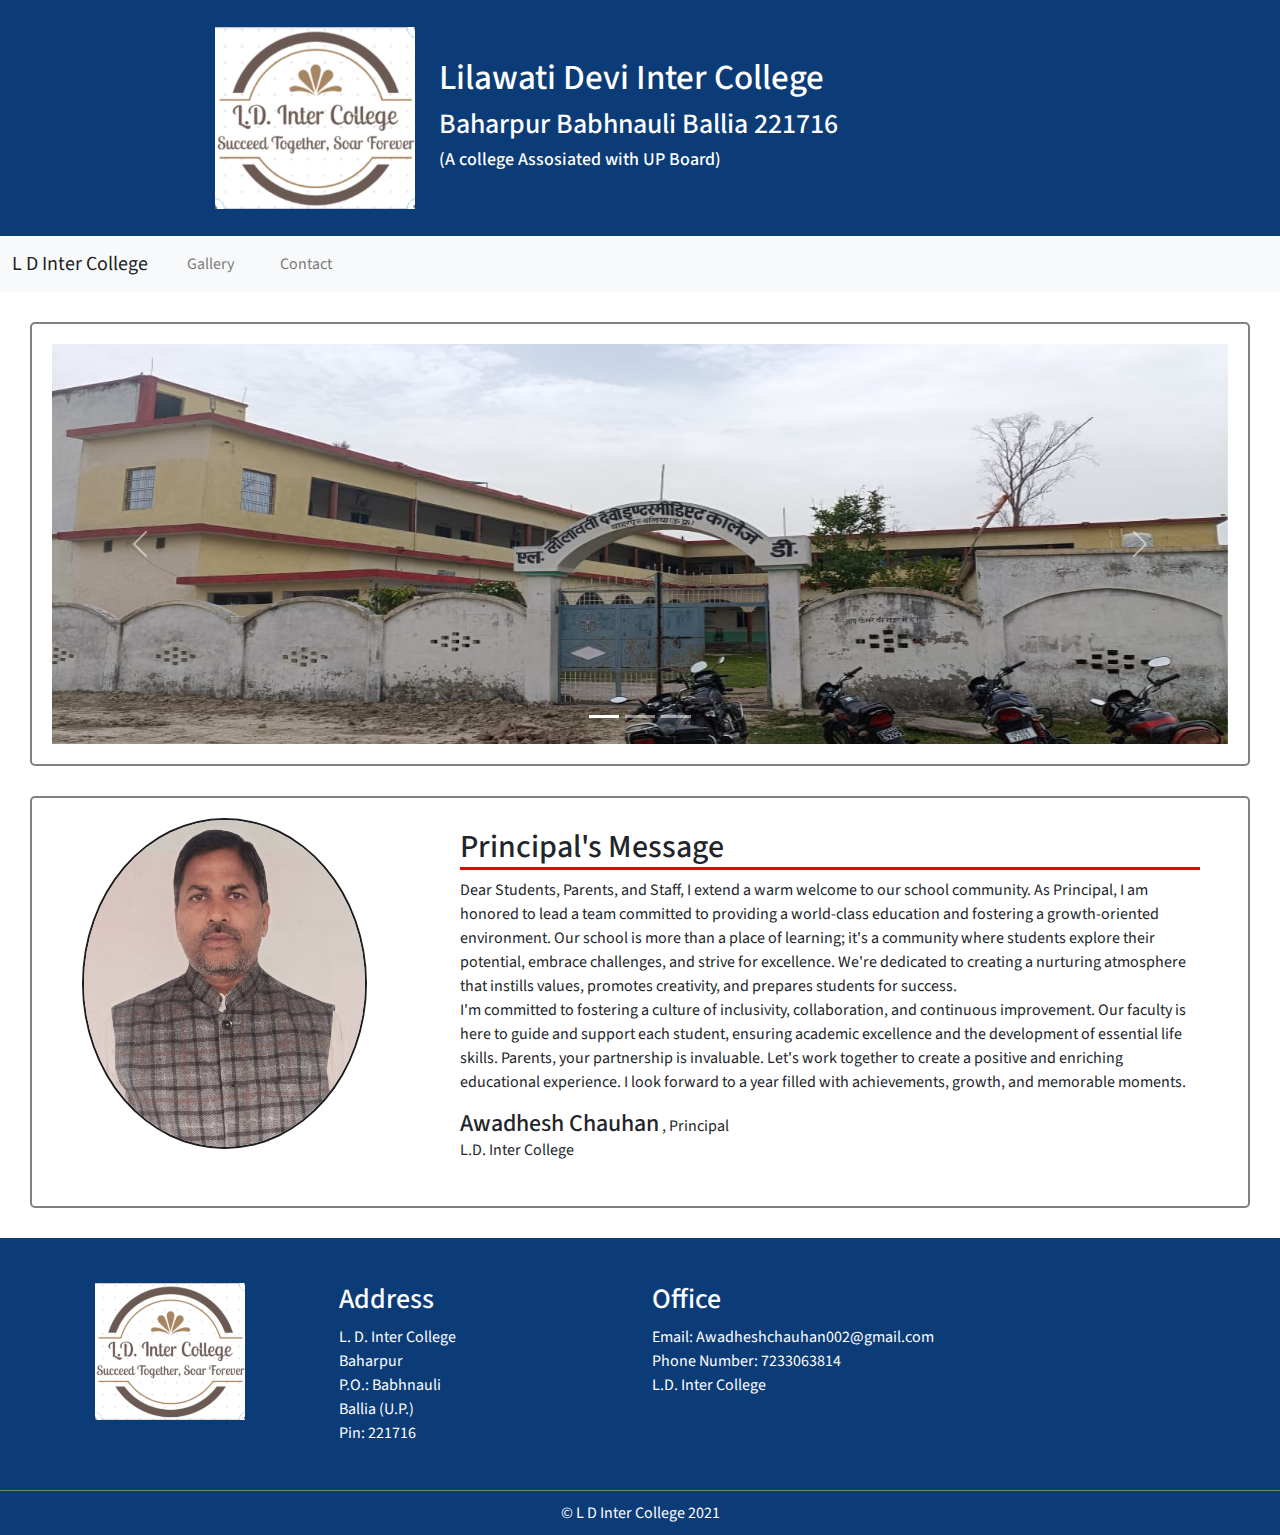
<file: index.html>
<!DOCTYPE html>
<html lang="en">

<head>
	<!-- Required meta tags -->
	<meta charset="utf-8" />
	<meta name="viewport" content="width=device-width, initial-scale=1, shrink-to-fit=no" />
	<meta name="description" content="L.D. Inter College official website" />
	<meta name="keywords" content="Lilawati Devi Inter College, L.D. Inter College, baharpur, babhnauli, ballia, UP Board  inter College , UP Board Ballia Topper" />
	<meta name="robots" content="index, follow" />
	<!-- Bootstrap CSS -->
	<link rel="stylesheet" href="./assets/bootstrap.min.css" />
	<link rel="stylesheet" href="./assets/index.css" type="text/css" />
	<link rel="icon" href="img/favicon.ico" />
	<link rel="preconnect" href="https://fonts.googleapis.com" />
	<link rel="preconnect" href="https://fonts.gstatic.com" crossorigin="crossorigin" />
	<link href="https://fonts.googleapis.com/css2?family=Source+Sans+Pro&display=swap" rel="stylesheet" />

	<title>L.D. Inter College</title>
</head>

<body>
	<div class="header padding-height">
		<div class="container-fluid">
			<div class="row">
				<div class="col-lg-4 logoimg">
					<a href="index.html"><img src="./img/trans.png" class="logopic" alt="" width="200px" /></a>
				</div>
				<div class="col-lg-8 logotext">
					<h1>Lilawati Devi Inter College</h1>
					<h3>Baharpur Babhnauli Ballia 221716</h3>
					<h2>
						(A college Assosiated with UP Board)
					</h2>
				</div>
			</div>
		</div>
	</div>

	<nav class="navbar sticky-top navbar-expand-lg navbar-light bg-light">
		<div class="container-fluid">
			<a class="navbar-brand" href="index.html">L D Inter College</a>
			<button class="navbar-toggler" type="button" data-bs-toggle="collapse" data-bs-target="#navbarTogglerDemo02" aria-controls="navbarTogglerDemo02" aria-expanded="false" aria-label="Toggle navigation">
				<span class="navbar-toggler-icon"></span>
			</button>
			<div class="collapse navbar-collapse" id="navbarTogglerDemo02">
				<ul class="navbar-nav ml-auto mb-2 mb-lg-0">


					<li class="nav-item">
						<a class="nav-link" href="gallery.html">Gallery</a>
					</li>
					<li class="nav-item">
						<a class="nav-link" href="#footer">Contact</a>
					</li>
				</ul>
			</div>
		</div>
	</nav>

	<div class="cont">
		<div id="carouselExampleInterval" class="carousel slide" data-bs-ride="carousel">
			<div class="carousel-indicators">
				<button type="button" data-bs-target="#carouselExampleCaptions" data-bs-slide-to="0" class="active" aria-current="true" aria-label="Slide 1"></button>
				<button type="button" data-bs-target="#carouselExampleCaptions" data-bs-slide-to="1" aria-label="Slide 2"></button>
				<button type="button" data-bs-target="#carouselExampleCaptions" data-bs-slide-to="2" aria-label="Slide 3"></button>
			</div>
			<div class="carousel-inner">
				<div class="carousel-item active" data-bs-interval="3000">
					<img src="./img/d.png" class="d-block w-100" alt="..." />
				</div>

				<div class="carousel-item" data-bs-interval="3000">
					<img src="./img/a.jpg" class="d-block w-100" alt="..." />
				</div>
				<div class="carousel-item" data-bs-interval="3000">
					<img src="./img/c.jpg" class="d-block w-100" alt="..." />
				</div>

				<div class="carousel-item" data-bs-interval="3000">
					<img src="./img/b.jpg" class="d-block w-100" alt="..." />
				</div>
			</div>
			
			<button class="carousel-control-prev" type="button" data-bs-target="#carouselExampleInterval" data-bs-slide="prev">
				<span class="carousel-control-prev-icon" aria-hidden="true"></span>
				<span class="visually-hidden">Previous</span>
			</button>
			<button class="carousel-control-next" type="button" data-bs-target="#carouselExampleInterval" data-bs-slide="next">
				<span class="carousel-control-next-icon" aria-hidden="true"></span>
				<span class="visually-hidden">Next</span>
			</button>
		</div>
	</div>
	

	<div class="cont ">
			<div class="container">
				<div class="row">
					<div class="col-md-4 d-flex">
						<img src="img/awd.png" alt="Principal Image" class="img-fluid principal-image" />
					</div>
					<div class="col-md-8 principal-content">
						<h2>Principal's Message</h2>
						<p>Dear Students, Parents, and Staff,
								I extend a warm welcome to our school community. As Principal, I am honored to lead a team committed to providing a world-class education and fostering a growth-oriented environment. Our school is more than a place of learning; it's a community where students explore their potential, embrace challenges, and strive for excellence.
							
							We're dedicated to creating a nurturing atmosphere that instills values, promotes creativity, and prepares students for success. <br> I'm committed to fostering a culture of inclusivity, collaboration, and continuous improvement. Our faculty is here to guide and support each student, ensuring academic excellence and the development of essential life skills.
							
							Parents, your partnership is invaluable. Let's work together to create a positive and enriching educational experience. I look forward to a year filled with achievements, growth, and memorable moments.
						</p>
						<div class="principal-info">
							<h4 style="display: inline;">Awadhesh Chauhan</h4>
							<p style="display: inline;">, Principal</p>
							<br> L.D. Inter College
						</div>
						<!-- Add your beautiful message content here -->
					</div>
				</div>
			</div>
		</div>

	
	

	<!-- industry partners -->
	<!-- Footer -->
	<footer class="footer-distributed" style="clear: both">
		<div id="footer" class="footer">
			<div class="row">
				<div class="col-lg-3" style="text-align: center">
					<img src="./img/trans.png" style="width: 150px" alt="" />
				</div>
				<div class="col-lg-3">
					<h3>Address</h3>
					<div class="footer-col-info">
						<p>L. D. Inter College</p>
						<p>Baharpur</p>
						<p>P.O.: Babhnauli</p>
						<p>Ballia (U.P.)</p>
						<p>Pin: 221716</p>
					</div>
				</div>
				<div class="col-lg-3">
					<h3>Office</h3>
					<p>
						Email:
						<a href="mailto:registrarnita@rediffmail.com">Awadheshchauhan002@gmail.com</a>
						<br />
						Phone Number: 7233063814
						<br />
						L.D. Inter College
					</p>
				</div>
			</div>
			<div class="copyright">
				<p>&copy L D Inter College 2021</p>
			</div>
		</div>
	</footer>
	<script src="./assets/jquery-3.6.0.slim.min.js" charset="utf-8"></script>
	<script src="./assets/bootstrap.min.js" charset="utf-8"></script>
	<script src="./assets/index.js"></script>
</body></html>
</file>
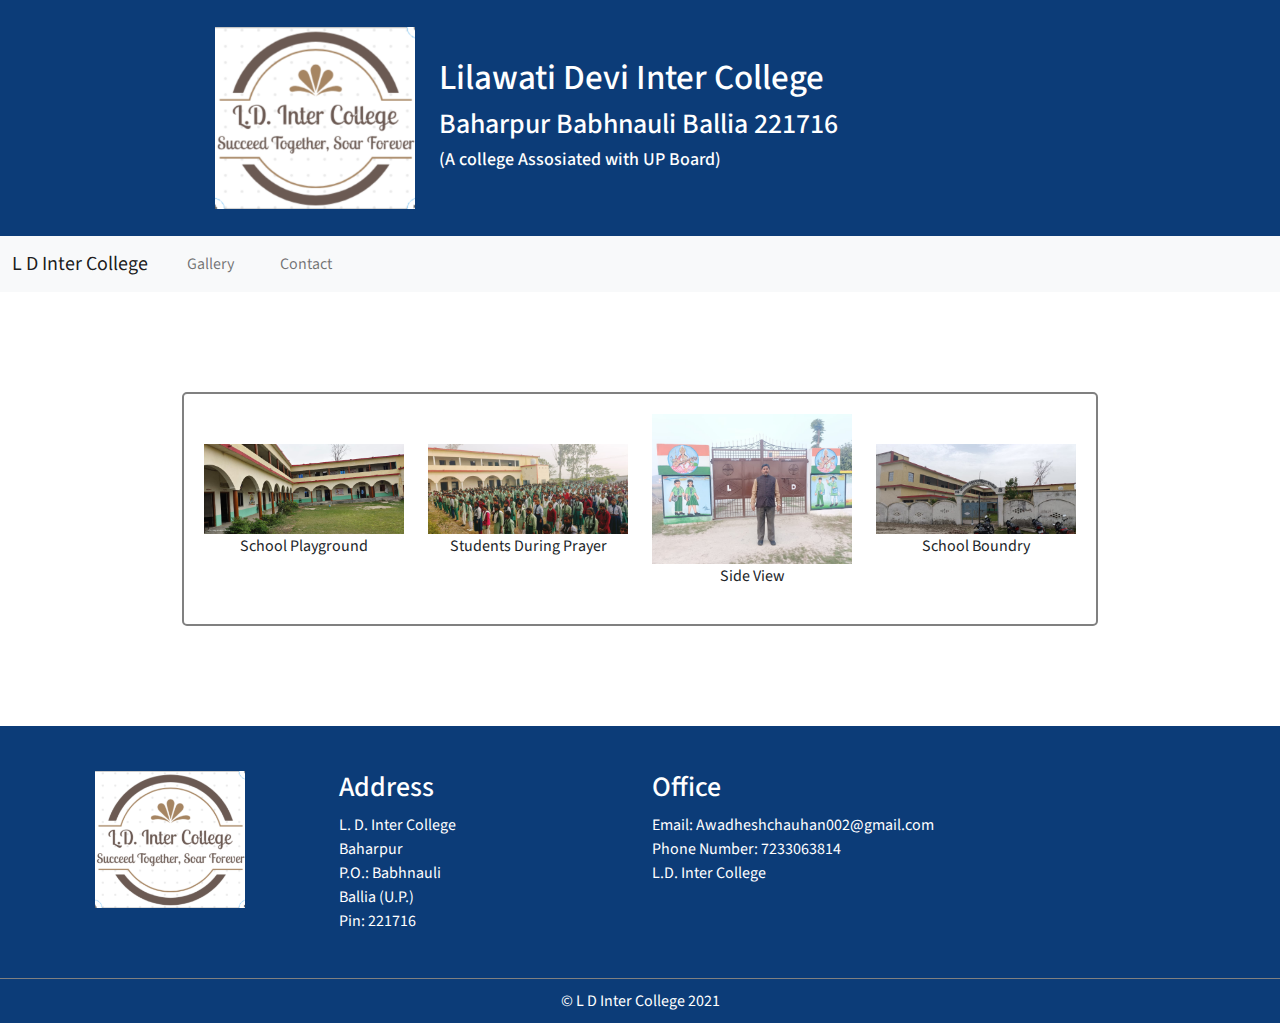
<file: gallery.html>
<!DOCTYPE html>
<html lang="en">
  <head>
	<!-- Required meta tags -->
	<meta charset="utf-8" />
	<meta name="viewport" content="width=device-width, initial-scale=1, shrink-to-fit=no" />
	<meta name="description" content="IIIT Agartala official website" />
	<meta name="keywords" content="Indian Institute of Information Technology Agartala, IIIT Agartala, IIIT Agartala gallery, IIITAgt ,IIIT Agartala cutoff ,IIIT Agartala mentor institute, IIIT Agartala placement, IIIT Agartala fees, IIIT Agartala director, IIIT Agartala official website" />
	<!-- Bootstrap CSS -->
	<link rel="stylesheet" href="./assets/bootstrap.min.css" />
	<link rel="stylesheet" href="./assets/index.css" type="text/css" />
	<link rel="icon" href="img/favicon.ico" />
	<link rel="preconnect" href="https://fonts.googleapis.com" />
	<link rel="preconnect" href="https://fonts.gstatic.com" crossorigin="crossorigin" />
	<link href="https://fonts.googleapis.com/css2?family=Source+Sans+Pro&display=swap" rel="stylesheet" />

	<title>LD Inter College</title>
</head>

<body>
	<div class="wrapper">
		<div class="header padding-height">
			<div class="container-fluid">
				<div class="row">
					<div class="col-lg-4 logoimg">
						<a href="index.html"><img src="./img/trans.png" class="logopic" alt="" width="200px" /></a>
					</div>
					<div class="col-lg-8 logotext">
						<h1>Lilawati Devi Inter College</h1>
						<h3>Baharpur Babhnauli Ballia 221716</h3>
						<h2>
							(A college Assosiated with UP Board)
						</h2>
					</div>
				</div>
			</div>
		</div>
	
		<nav class="navbar sticky-top navbar-expand-lg navbar-light bg-light">
			<div class="container-fluid">
				<a class="navbar-brand" href="index.html">L D Inter College</a>
				<button class="navbar-toggler" type="button" data-bs-toggle="collapse" data-bs-target="#navbarTogglerDemo02" aria-controls="navbarTogglerDemo02" aria-expanded="false" aria-label="Toggle navigation">
					<span class="navbar-toggler-icon"></span>
				</button>
				<div class="collapse navbar-collapse" id="navbarTogglerDemo02">
					<ul class="navbar-nav ml-auto mb-2 mb-lg-0">
	
	
						<li class="nav-item">
							<a class="nav-link" href="gallery.html">Gallery</a>
						</li>
						<li class="nav-item">
							<a class="nav-link" href="#footer">Contact</a>
						</li>
					</ul>
				</div>
			</div>
		</nav>


		<div class="container">
			<div class="cont">
				<div class="row gallery">
					<div class="col-lg-3">
						<div class="thumbnail">
							<img src="./img/a.jpg" alt="Lights" style="width: 100%" />
							<div class="caption">
								<p>School Playground</p>
							</div>
						</div>
					</div>
					<div class="col-lg-3">
						<div class="thumbnail">
							<img src="./img/b.jpg" alt="Lights" style="width: 100%" />
							<div class="caption">
								<p>Students During Prayer</p>
							</div>
						</div>
					</div>
					<div class="col-lg-3">
						<div class="thumbnail">
							<img src="./img/c.jpg" alt="Lights" style="width: 100%" />
							<div class="caption">
								<p>Side View</p>
							</div>
						</div>
					</div>
					<div class="col-lg-3">
						<div class="thumbnail">
							<img src="./img/d.png" alt="Lights" style="width: 100%" />
							<div class="caption">
								<p>School Boundry</p>
							</div>
						</div>
					</div>
				</div>
			</div>
		</div>
	</div>

	<!-- Footer -->
	<footer class="footer-distributed" style="clear: both">
		<div id="footer" class="footer">
			<div class="row">
				<div class="col-lg-3" style="text-align: center">
					<img src="./img/trans.png" style="width: 150px" alt="" />
				</div>
				<div class="col-lg-3">
					<h3>Address</h3>
					<div class="footer-col-info">
						<p>L. D. Inter College</p>
						<p>Baharpur</p>
						<p>P.O.: Babhnauli</p>
						<p>Ballia (U.P.)</p>
						<p>Pin: 221716</p>
					</div>
				</div>
				<div class="col-lg-3">
					<h3>Office</h3>
					<p>
						Email:
						<a href="mailto:registrarnita@rediffmail.com">Awadheshchauhan002@gmail.com</a>
						<br />
						Phone Number: 7233063814
						<br />
						L.D. Inter College
					</p>
				</div>
			</div>
			<div class="copyright">
				<p>&copy L D Inter College 2021</p>
			</div>
		</div>
	</footer>
	<script src="./assets/jquery-3.6.0.slim.min.js" charset="utf-8"></script>
	<script src="./assets/bootstrap.min.js" charset="utf-8"></script>
	<script src="./assets/index.js"></script>
</body></html>
</file>
<file: assets/index.css>
body {
  margin: 0;
  font-family: "Source Sans Pro", "Trebuchet MS", sans-serif;
  background-color: #fff;
  overflow-x: hidden;
  overflow-y: auto;
}

.header {
  background-color: #0c3c78;
  padding: 1% 0;
  color: #fff;
}

.logoimg {
  text-align: right;
}

.logotext {
  margin: auto;
}

.nav-link {
  width: calc(100% / 3);
}

.about {
  background-color: #f5f5f5;
  padding: 3vw 4vw 2vw 2vw;
}

h5 {
  font-size: 1.5rem;
  text-align: center;
}

.quick {
  margin: 2vw;
}

.industry {
  background-color: #fff;
  text-align: center;
  padding: 2vw;
}

.picz {
  padding: 2vw 0 0 0;
}

.foot {
  background-color: #d7d7d7;
  padding: 1vw;
}

.footer-copyright {
  background-color: grey;
  color: #fff;
}

.carousel-item img {
  height: 400px; /* Adjust the maximum height of the images */
  width: 300px; /* Maintain the aspect ratio of the images */
}
.principal-message {
  border: 4px solid #02f813; /* Add a border to the principal's message section */
  padding: 10px; /* Add padding for spacing */
  margin-top: 20px; /* Add margin for spacing between carousel and principal's message */
}

.principal-image {
 /* Adjust the size of the image (half of the container width) */
  object-fit: cover; /* Maintain aspect ratio while covering the container */
  border: 2px solid #1c1c1f; /* Add a border to the image */
}

.principal-image {
  object-fit: cover; /* Maintain aspect ratio while covering the container */
  width: 80%; /* Ensure the image takes the full width of the container */
  height: 90%;
  border-radius: 50% /* Ensure the image takes the full height of the container */
}

.separator {
  height: 2px; /* Adjust the height of the separator */
  background-color: #ddd; /* Set the background color of the separator */
  margin: 20px 0; /* Adjust the margin for spacing */
}

.principal-content {
  padding: 10px; /* Add padding for spacing */
}

.principal-content h2 {
  border-bottom: 3px solid #e20707; /* Add a border below the heading */
}

.new {
  margin-left: 5px;
  color: crimson;
}

.footer .row {
  padding: 5vh 2vw;
  background-color: #0c3c78;
  color: #fff;
}

.footer p {
  margin: auto;
}

.footer a {
  color: white;
}

.copy {
  background-color: #000;
  color: #fff;
  text-align: center;
}

.list-unstyled li a {
  color: #fff;
}

.padding-height {
  padding: 3vh 0;
}

.tab-content {
  border: 1px solid #dee2e6;
  border-top: none;
  padding: 10px;
}

.tab-pane {
  max-height: 40vh;
  overflow-y: scroll;
}

.btn-link {
  width: 100%;
  text-align: left;
}

.accordion-images {
  display: flex;
  flex-wrap: wrap;
  align-items: center;
  justify-content: center;
}

.accordion-images img {
  height: 100px;
  margin: 3%;
}

.cont {
  margin: 30px 2vw;
  border: 2px solid rgb(128, 128, 128);
  border-radius: 5px;
  padding: 20px;
  margin-left: 30px;
  margin-right: 30px;
}

.container .cont {
  margin:100px;
}

.tab-pane li {
  list-style: none;
  margin-left: 10px;
}

.caption {
  text-align: center;
}

li p {
  margin-bottom: 0;
}

.tab-pane::-webkit-scrollbar {
  width: 5px;
}

.tab-pane::-webkit-scrollbar-track {
  background: transparent;
}

.tab-pane::-webkit-scrollbar-thumb {
  background: #0c3c78;
}

.gallery .col-lg-3 {
  display: flex;
  align-items: center;
  justify-content: center;
}

.abimg {
  text-align: center;
}

.centre {
  text-align: center;
  margin-bottom: 20px;
}

.copyright {
  text-align: center;
  background-color: #0c3c78;
  color: white;
  padding: 10px;
  border-top: 1px solid gray;
}

.col-lg-4 p {
  margin: 0;
}

.logotext h1 {
  font-size: 2.2rem;
}

.logotext h2 {
  font-size: 18px;
}

footer a {
  text-decoration: none;
}

footer a:hover {
  text-decoration: underline;
}

.abtext p {
  margin-bottom: 0;
}

.administrators {
  margin: 2vh 0;
}

.admin-content {
  max-height: 50vh;
  overflow-y: scroll;
}

.tnp img {
  width: 80%;
  border-radius: 50%;
}

.tnp-desc {
  display: flex;
  align-items: center;
}

.tnp {
  margin: 5vh 0;
}

.tnp-desc p {
  margin-bottom: 2px;
}

.examinationSection {
  padding: 5vh 0;
}

.examinationSection p {
  margin-bottom: 2px;
}

.flox {
  display: flex;
  justify-content: center;
  align-items: center;
}

.webteam p {
  margin-bottom: 2px;
}

.nav-item {
  margin: 0 15px;
}

.card-page-heading {
  text-align: center;
  margin-bottom: 20px;
}

.director-div {
  margin: 25px auto;
}

@media only screen and (max-width: 992px) {
  .nav-item {
    margin: 0;
  }

  .carousel-container {
    margin: 10px;
    padding: 10px;
  }

  .accordion-images img {
    width: 120px !important;
    height: auto !important;
    margin: 3%;
  }

  #gssoc-img {
    width: 250px !important;
    height: auto !important;
  }

  html {
    overflow-x: hidden;
    overflow-y: auto;
  }

  .logopic {
    width: 150px;
  }

  .logoimg {
    text-align: center;
  }

  .logotext h1 {
    font-size: 25px;
  }

  .logotext h2 {
    font-size: 16px;
  }

  p {
    font-size: 90%;
  }

  li {
    font-size: 16px;
    line-height: 1.5;
    margin-bottom: 10px;
  }

  a {
    font-size: 90%;
  }

  .header {
    text-align: center;
  }

  .form-inline {
    display: none;
  }

  .logoimg {
    display: inline-block;
    margin: 0 auto;
  }

  .lst {
    display: none;
  }

  .neepco {
    width: 100px;
  }

  .ongc {
    width: 110px;
  }

  .nbcc {
    width: 140px;
  }

  .footer {
    text-align: center;
  }

  .footer .col-lg-3 {
    margin-bottom: 5vh;
  }

  ul li {
    margin-bottom: 0;
  }

  .footer .row {
    padding-bottom: 0;
  }

  .col-lg-4 {
    margin-bottom: 30px;
  }
}
</file>
